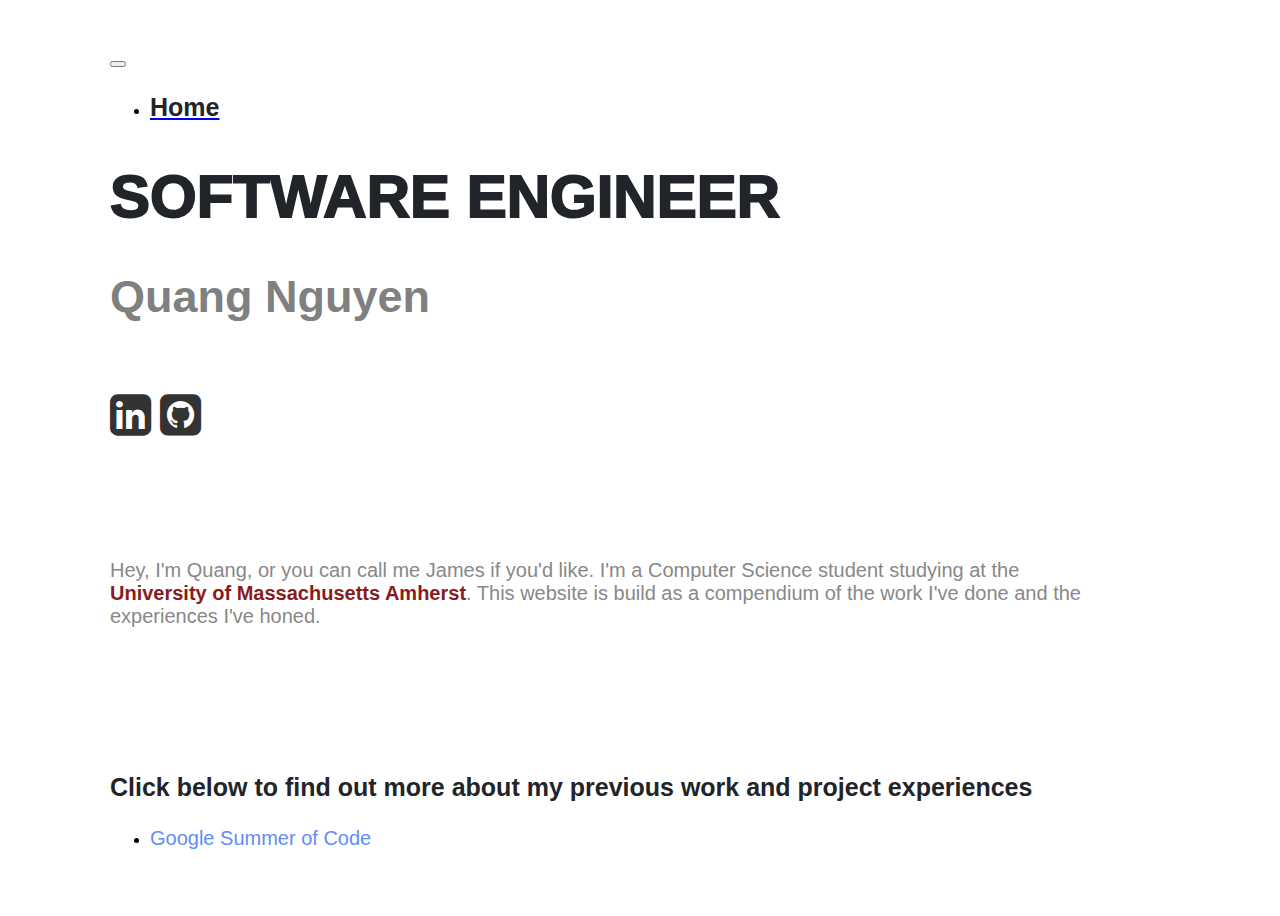
<file: index.html>
<!doctype html>
<html lang="en">
<head>
  <!-- Required meta tags -->
  <meta charset="utf-8">
  <meta name="viewport" content="width=device-width, initial-scale=1, shrink-to-fit=no">

  <!-- Bootstrap CSS -->

  <link rel="stylesheet" href="https://stackpath.bootstrapcdn.com/bootstrap/4.5.0/css/bootstrap.min.css" integrity="sha384-9aIt2nRpC12Uk9gS9baDl411NQApFmC26EwAOH8WgZl5MYYxFfc+NcPb1dKGj7Sk" crossorigin="anonymous">
  <link rel="stylesheet" href = "design.css">
  <link rel="stylesheet" href="https://cdnjs.cloudflare.com/ajax/libs/font-awesome/4.7.0/css/font-awesome.min.css">
  <title>Quang</title>
</head>
<body>
  <div class="container-fluid">
    <div class="header">
      <div class = "d-flex justify-content-end navigation">
        <nav class= "navbar navbar-expand-lg navbar-light mb-4 pb-2">
          <button class="navbar-toggler" type="button" data-toggle="collapse" data-target="#navbarNav" aria-controls="navbarNav" aria-expanded="false" aria-label="Toggle navigation">
            <span class="navbar-toggler-icon"></span>
          </button>
          <div class="collapse navbar-collapse" id="navbarNav">
            <ul class="navbar-nav">
              <li class="nav-item active mr-1">
                <a class="nav-link" href="index.html"> <h3>Home</h3> <span class="sr-only">(current)</span></a>
              </li>
<!--               <li class="nav-item">
                <a class="nav-link" href="#"><h3>Contact</h3></a>
              </li> -->
            </ul>
          </div>
        </nav>
      </div>
      <h1 class="mt-5">SOFTWARE ENGINEER</h1>
      <h2 class="mt-5"> Quang Nguyen </h2>
      <div class="icons" style="padding-top: 30px">
        <a href="https://github.com/duyquangnguyenhac"><i class="fa fa-linkedin-square fa-3x"></i></a>
        <a href="https://www.linkedin.com/in/hacduyquangn/"> <i style = "padding-left : 5px;"class = "fa fa-github-square fa-3x"></i></a>
      </div>
    </div>
    <div class="about">
      <p> Hey, I'm Quang, or you can call me James if you'd like. I'm a Computer Science student studying at the <p2> University of Massachusetts Amherst</p2>.  This website is build as a compendium of the work I've done and the experiences I've honed.</p> 
    </div>
    <div class="content">
      <h3> Click below to find out more about my previous work and project experiences </h3>
        <ul class="list-unstyled">
 <!--          <li><a href = "#" ><p3> Goldman Sachs Insight Series </p3></a></li> -->
          <li><a href = "gsoc.html" ><p3> Google Summer of Code </p3> </a></li>
<!--           <li><a href = "#" ><p3> University of Helsinki - Mooc.fi </p3></a></li>
          <li><a href = "#" ><p3> PublicLab / Image Sequencer </p3> </a></li> -->
        </ul>
    </div>



    <!-- Optional JavaScript -->
    <!-- jQuery first, then Popper.js, then Bootstrap JS -->
    <script src="https://code.jquery.com/jquery-3.5.1.slim.min.js" integrity="sha384-DfXdz2htPH0lsSSs5nCTpuj/zy4C+OGpamoFVy38MVBnE+IbbVYUew+OrCXaRkfj" crossorigin="anonymous"></script>
    <script src="https://cdn.jsdelivr.net/npm/popper.js@1.16.0/dist/umd/popper.min.js" integrity="sha384-Q6E9RHvbIyZFJoft+2mJbHaEWldlvI9IOYy5n3zV9zzTtmI3UksdQRVvoxMfooAo" crossorigin="anonymous"></script>
    <script src="https://stackpath.bootstrapcdn.com/bootstrap/4.5.0/js/bootstrap.min.js" integrity="sha384-OgVRvuATP1z7JjHLkuOU7Xw704+h835Lr+6QL9UvYjZE3Ipu6Tp75j7Bh/kR0JKI" crossorigin="anonymous"></script>
  </body>
  </html>
</file>
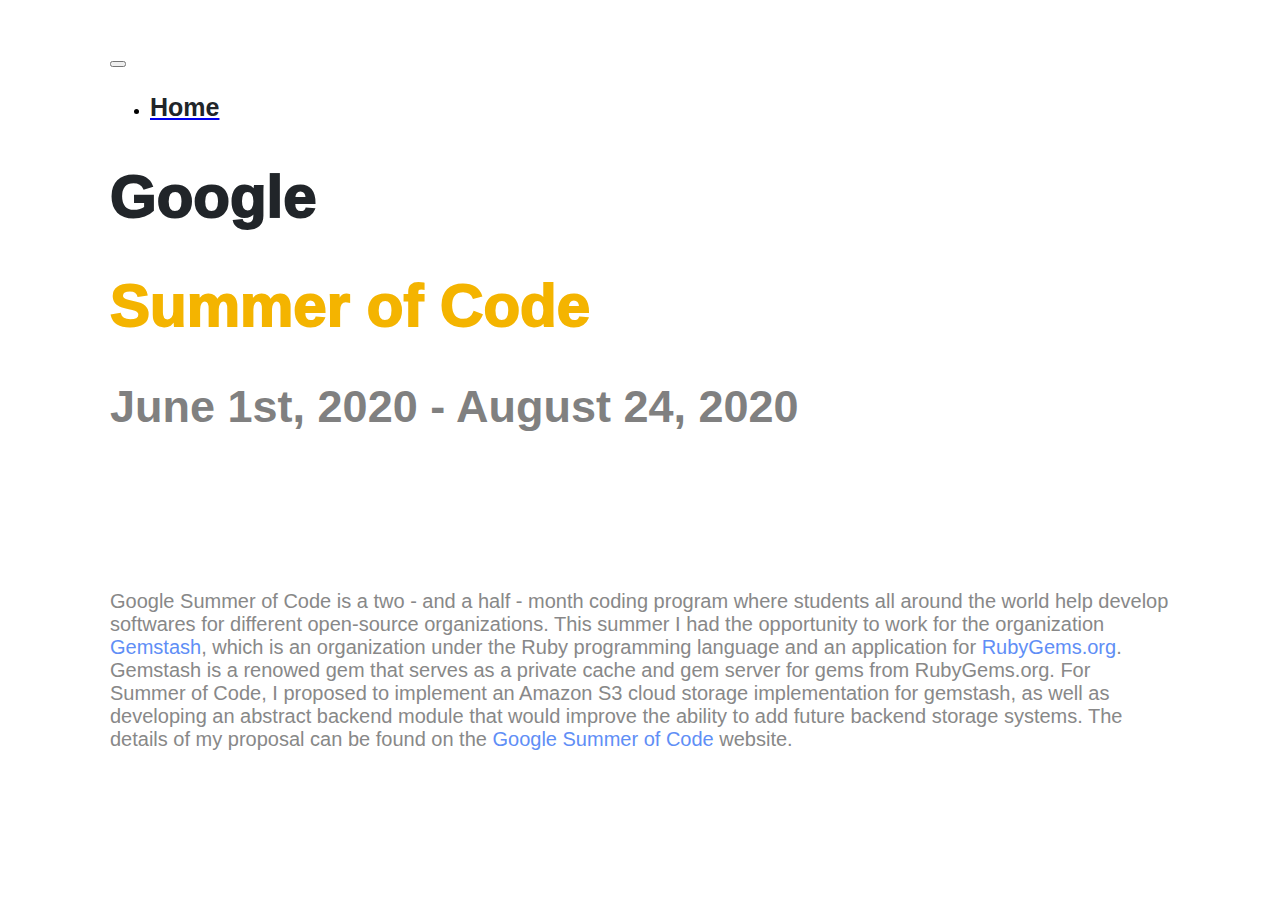
<file: gsoc.html>
<!DOCTYPE html>
<html lang="en">
<head>
	<!-- Required meta tags -->
	<meta charset="utf-8">
	<meta name="viewport" content="width=device-width, initial-scale=1, shrink-to-fit=no">

	<!-- Bootstrap CSS -->

	<link rel="stylesheet" href="https://stackpath.bootstrapcdn.com/bootstrap/4.5.0/css/bootstrap.min.css" integrity="sha384-9aIt2nRpC12Uk9gS9baDl411NQApFmC26EwAOH8WgZl5MYYxFfc+NcPb1dKGj7Sk" crossorigin="anonymous">
	<link rel="stylesheet" href = "design.css">
	<link rel="stylesheet" href="https://cdnjs.cloudflare.com/ajax/libs/font-awesome/4.7.0/css/font-awesome.min.css">
	<title>GSOC</title>
</head>
<body>
	<div class="container-fluid">
		<div class = "header">
			<div class = "d-flex justify-content-end navigation">
				<nav class= "navbar navbar-expand-lg navbar-light mb-4 pb-2">
					<button class="navbar-toggler" type="button" data-toggle="collapse" data-target="#navbarNav" aria-controls="navbarNav" aria-expanded="false" aria-label="Toggle navigation">
						<span class="navbar-toggler-icon"></span>
					</button>
					<div class="collapse navbar-collapse" id="navbarNav">
						<ul class="navbar-nav">
							<li class="nav-item active mr-1">
								<a class="nav-link" href="index.html"> <h3>Home</h3> <span class="sr-only">(current)</span></a>
							</li>
<!-- 							<li class="nav-item">
								<a class="nav-link" href="#"><h3>Contact</h3></a>
							</li> -->
						</ul>
					</div>
				</nav>
			</div>
			<h1> Google<h1 style = "color : #F4B400">Summer of Code</style> </h1>
			<h2> June 1st, 2020 - August 24, 2020 </h2>
		</div>
		<div class = "content mr-4">
			<p>Google Summer of Code is a two - and a half - month coding program where students all around the world help develop softwares for different open-source organizations. This summer I had the opportunity to work for the organization <a href = "https://github.com/rubygems/gemstash"><p3>Gemstash</p3></a>, which is an organization under the Ruby programming language and an application for <a href= "https://rubygems.org"><p3>RubyGems.org</p3></a>. Gemstash is a renowed gem that serves as a private cache and gem server for gems from RubyGems.org. For Summer of Code, I proposed to implement an Amazon S3 cloud storage implementation for gemstash, as well as developing an abstract backend module that would improve the ability to add future backend storage systems. The details of my proposal can be found on the <a href = "https://github.com/rubygsoc/rubygsoc/wiki/Ideas-for-Gemstash#add-backends-for-gemstash-storage-of-private-gems"><p3> Google Summer of Code </p3></a>website.</p>
		</div>
	</div>

	<!-- Optional JavaScript -->
	<!-- jQuery first, then Popper.js, then Bootstrap JS -->
	<script src="https://code.jquery.com/jquery-3.5.1.slim.min.js" integrity="sha384-DfXdz2htPH0lsSSs5nCTpuj/zy4C+OGpamoFVy38MVBnE+IbbVYUew+OrCXaRkfj" crossorigin="anonymous"></script>
	<script src="https://cdn.jsdelivr.net/npm/popper.js@1.16.0/dist/umd/popper.min.js" integrity="sha384-Q6E9RHvbIyZFJoft+2mJbHaEWldlvI9IOYy5n3zV9zzTtmI3UksdQRVvoxMfooAo" crossorigin="anonymous"></script>
	<script src="https://stackpath.bootstrapcdn.com/bootstrap/4.5.0/js/bootstrap.min.js" integrity="sha384-OgVRvuATP1z7JjHLkuOU7Xw704+h835Lr+6QL9UvYjZE3Ipu6Tp75j7Bh/kR0JKI" crossorigin="anonymous"></script>
</body>
</html>
</file>
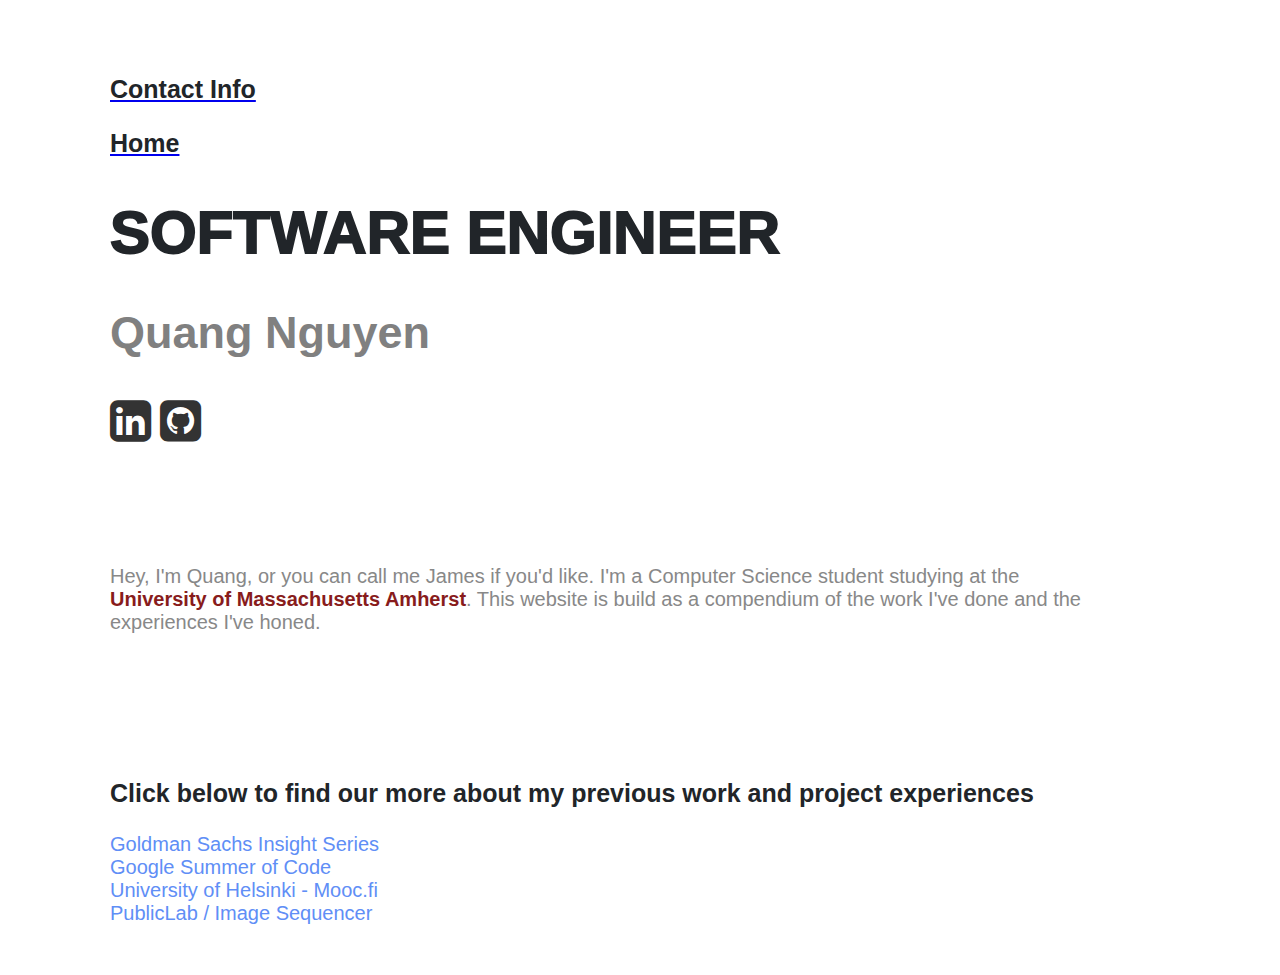
<file: PersonalWebsitePage1.html>
<!DOCTYPE html>
<html lang="en">
<head>
<title>Quang</title>
<meta charset="UTF-8">
<meta name="viewport" content="width=device-width, initial-scale=1">
	<link rel="stylesheet" href = "design.css">
	<link rel="stylesheet" href="https://cdnjs.cloudflare.com/ajax/libs/font-awesome/4.7.0/css/font-awesome.min.css">
<style>
</style>
</head>
<body>
	<div class="header">
		<div class="navbar">
			<a href="#"><h3>Contact Info</h3></a>
			<a href="#"><h3>Home</h3></a>
		</div>
	  <h1>SOFTWARE ENGINEER</h1>
	  <h2> Quang Nguyen </h2>
	  <i class = "fa fa-linkedin-square fa-3x"></i> 
	  <a href = "www.google.com"> <i style = "padding-left : 5px;"class = "fa fa-github-square fa-3x"></i></a>
	</div>
	<div class = "about">
		<p> Hey, I'm Quang, or you can call me James if you'd like. I'm a Computer Science student studying at the <p2> University of Massachusetts Amherst</p2>.  This website is build as a compendium of the work I've done and the experiences I've honed.</p> 
	</div>

	<div class = "content">
		<h3> Click below to find our more about my previous work and project experiences </h3>
			<a href = "#" ><p3> Goldman Sachs Insight Series </p3><a> <br>
			<a href = "gsoc.html" ><p3> Google Summer of Code </p3> </a> <br>
			<a href = "#" ><p3> University of Helsinki - Mooc.fi </p3> </a> <br>
			<a href = "#" ><p3> PublicLab / Image Sequencer </p3> </a> <br>
	</div>
</body>
</html>
</file>
<file: design.css>
{-webkit-font-smoothing: antialiased;}
head {
  font-family: Avenir, Helvetica, sans-serif;
  margin: 0;
}
body {
  font-family: Avenir, Helvetica, sans-serif;
  margin: 0;
}

h1 {
	font-weight: 1000;
	font-size: 60px;
	color: #212529;
}

h2 {
	font-weight: 900;
	font-size: 45px;
	color: gray;
}
h3 {
	font-weight: 600;
	font-size: 25px;
	color: #212529;	
}
p {
	font-weight: 500;
	font-size: 20px;
	color: #888888;
}

p2 {
	font-weight: bold;
	color: #881c1c;
}

p3 {
	font-weight: 515;
	font-size: 20px;
	color: #608ef6;
}
.header {
	padding: 50px 110px;
	text-align: left; 
  	background: #ffffff;
  	color: black; 
  	word-spacing: normal;
}
.links {
	padding: 50px;
}
.content{
	padding: 50px 110px;
}
.content a{
	text-decoration: none;
}
.about {
	box-sizing: content-box;
	padding: 50px 110px;
	width: 1000px;
}

.fa{
	color: #333333;
}
</file>
